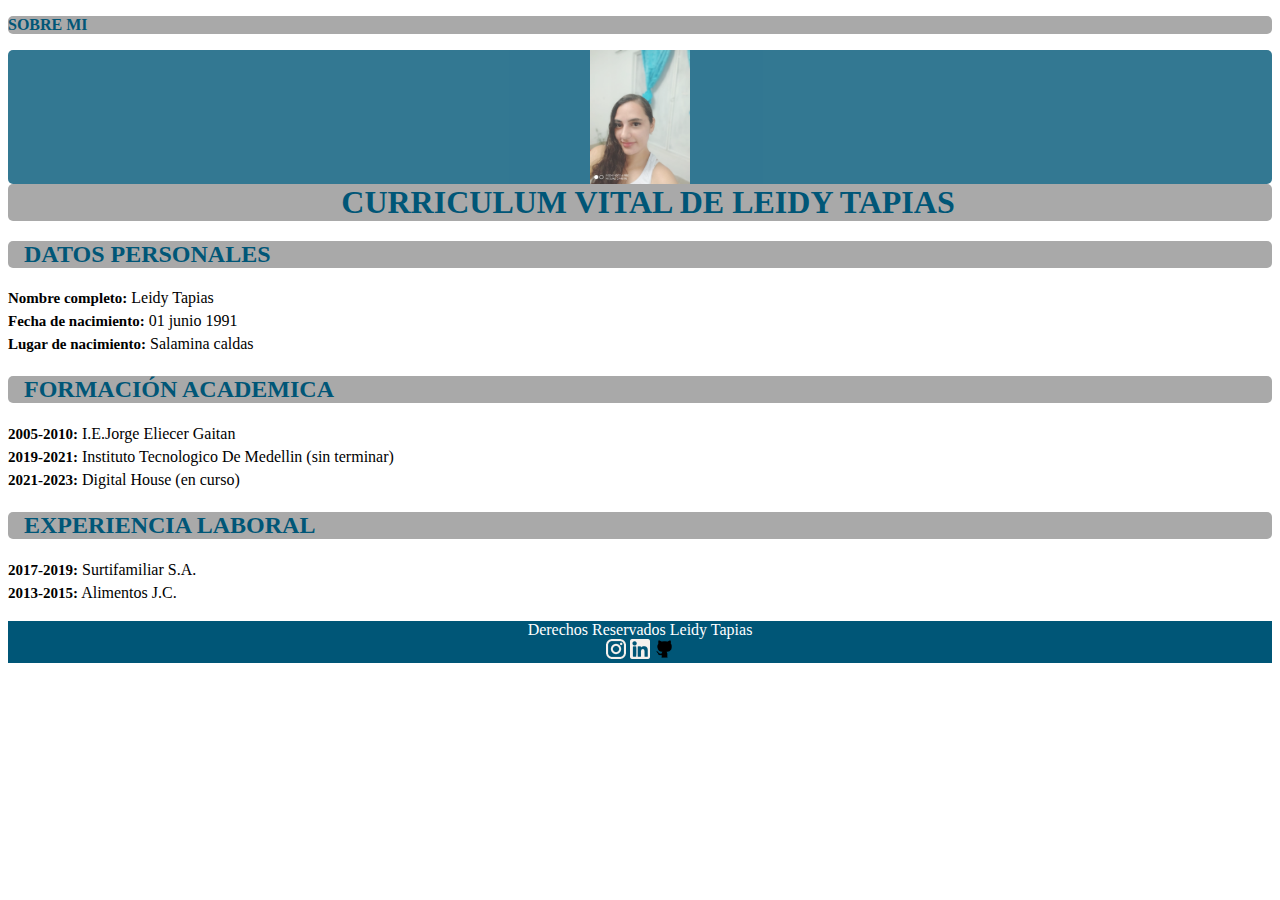
<file: index.html>
<!DOCTYPE html>
<html lang="en">
  <head>
    <meta charset="UTF-8" />
    <meta http-equiv="X-UA-Compatible" content="IE=edge" />
    <meta name="viewport" content="width=device-width, initial-scale=1.0" />
    <title>Curriculum</title>
    <link rel="stylesheet" href="style.css" />
  </head>
  <body>
    <div id= "menu">
			<ul type="none">
				<li><a href="sobremi.html" target="_blank">SOBRE MI</a></li>
        </ul>
    </div>
    <header>
      <img class="logo centrar" src="img/foto.jpeg" alt="foto" />
    </header>
    <main>
      <h1 class="centrar titulo titulo-centrado">
        CURRICULUM VITAL DE LEIDY TAPIAS
      </h1>
      <section>
        <h2 class="titulo">DATOS PERSONALES</h2>
        <ul type="none">
          <li>
            <p>Nombre completo:</p>
            <span>Leidy Tapias</span>
          </li>
          <li>
            <p>Fecha de nacimiento:</p>
            <span>01 junio 1991</span>
          </li>
          <li>
            <p>Lugar de nacimiento:</p>
            <span>Salamina calda</span>s
          </li>
        </ul>
      </section>

      <section>
        <h2 class="titulo">FORMACIÓN ACADEMICA</h2>
        <ul type="none">
          <li>
            <p>2005-2010:</p>
            <span>I.E.Jorge Eliecer Gaitan</span>
          </li>
          <li>
            <p>2019-2021:</p>
            <span>Instituto Tecnologico De Medellin (sin terminar)</span>
          </li>
          <li>
            <p>2021-2023:</p>
            <span>Digital House (en curso)</span>
          </li>
        </ul>
      </section>
      <section>
        <h2 class="titulo">EXPERIENCIA LABORAL</h2>
        <ul type="none">
          <li>
            <p>2017-2019:</p>
            <span>Surtifamiliar S.A.</span>
          </li>
          <li>
            <p>2013-2015:</p>
            <span>Alimentos J.C.</span>
          </li>
        </ul>
      </section>
    </main>
    <footer>
      <p>Derechos Reservados Leidy Tapias</p>
      <div>
        
          <a href="https://www.instagram.com/"> <img src="img/ico_instagram.png" alt="instagram" sizes="20px" srcset="img/ico_instagram.png"></a>
          <a href="https://www.linkedin.com/in/"><img src="img/ico_linkedin.png" alt="linkedin" sizes="20px" srcset="img/ico_linkedin.png"></a>
          <a href="https://github.com/"> <img src="img/github.png" alt="github" sizes="20px" srcset="img/github.png"></a>
        
        </div>
    </footer>
  </body>
</html>
</file>
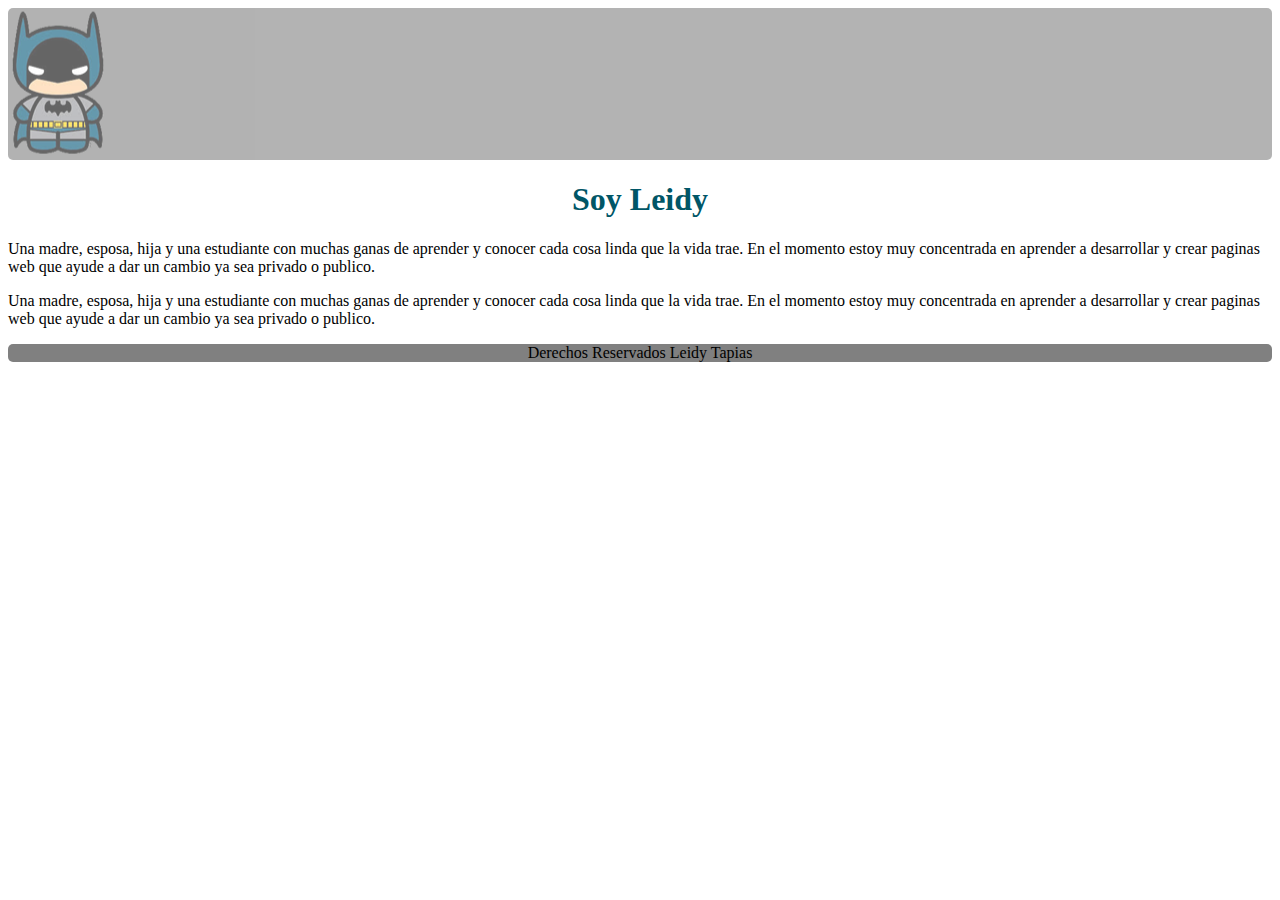
<file: sobremi.html>
<!DOCTYPE html>
<html lang="en">
  <head>
    <meta charset="UTF-8" />
    <meta http-equiv="X-UA-Compatible" content="IE=edge" />
    <meta name="viewport" content="width=device-width, initial-scale=1.0" />
    <link rel="stylesheet" href="estilo.css" />
    <title>Sobre mi</title>
  </head>
  <body>
    <header>
      <img src="img/logo batman.png" alt="batman" />
    </header>

    <main>
      <h1>Soy Leidy</h1>
      <p class="justificar">
        Una madre, esposa, hija y una estudiante con muchas ganas de aprender y
        conocer cada cosa linda que la vida trae. En el momento estoy muy
        concentrada en aprender a desarrollar y crear paginas web que ayude a
        dar un cambio ya sea privado o publico.
      </p>
      <p> Una madre, esposa, hija y una estudiante con muchas ganas de aprender y
        conocer cada cosa linda que la vida trae. En el momento estoy muy
        concentrada en aprender a desarrollar y crear paginas web que ayude a
        dar un cambio ya sea privado o publico.</p>
    </main>
    <footer>
      <p>Derechos Reservados Leidy Tapias</p>
      <ul>

      </ul>
    </footer>
  </body>
</html>
</file>
<file: style.css>
#menu{
    background-color: #a9a9a9;
    border-radius: 5px;
 
}
li>a{
    font-family:'Times New Roman';
    font-weight: bold;
    text-decoration: #005677;
    color:#005677;
 
}

header{
    background-color:#005677;
    opacity: 0.8;
    border-radius: 5px;
    width: 100%;
    height: 100%;

  
}
    


.centrar {
        display:block;
        margin:auto;
    
    }
     

.logo{
      width:100px;
      height:146,37px;
}     



.titulo{
    background-color: #a9a9a9;
    color:#005677;
    border-radius: 5px;
    padding-left: 16px;
}

.titulo-centrado {
    text-align: center;
}

li>p, section>p {
    font-weight: bold;
    font-size: 15px;
    line-height: 23px;
    display: inline;

}
ul[type="none"] {
    padding-left: 0;
}

footer {
    background-color: #005677;
    color:#fff;
    text-align: center;
}
footer img{
    width: 20px;
    height: 20px;
    color:#fff;
}
footer>p {
    margin: 0;
}
</file>
<file: estilo.css>
header{
    background-color:gray;
    opacity: 0.6;
    border-radius: 5px; 

}
h1{
    font-family: 'Times New Roman';
    font-weight: bold;
    color:#005667;
    text-align: center;
}
.p{
    font-weight: bold;
    margin: auto;
    padding: 5px;
    text-align:justify;
}
 footer {
     background-color: gray;
     text-align: center;
     border-radius: 5px;
     background-size: 15px;

}
</file>
